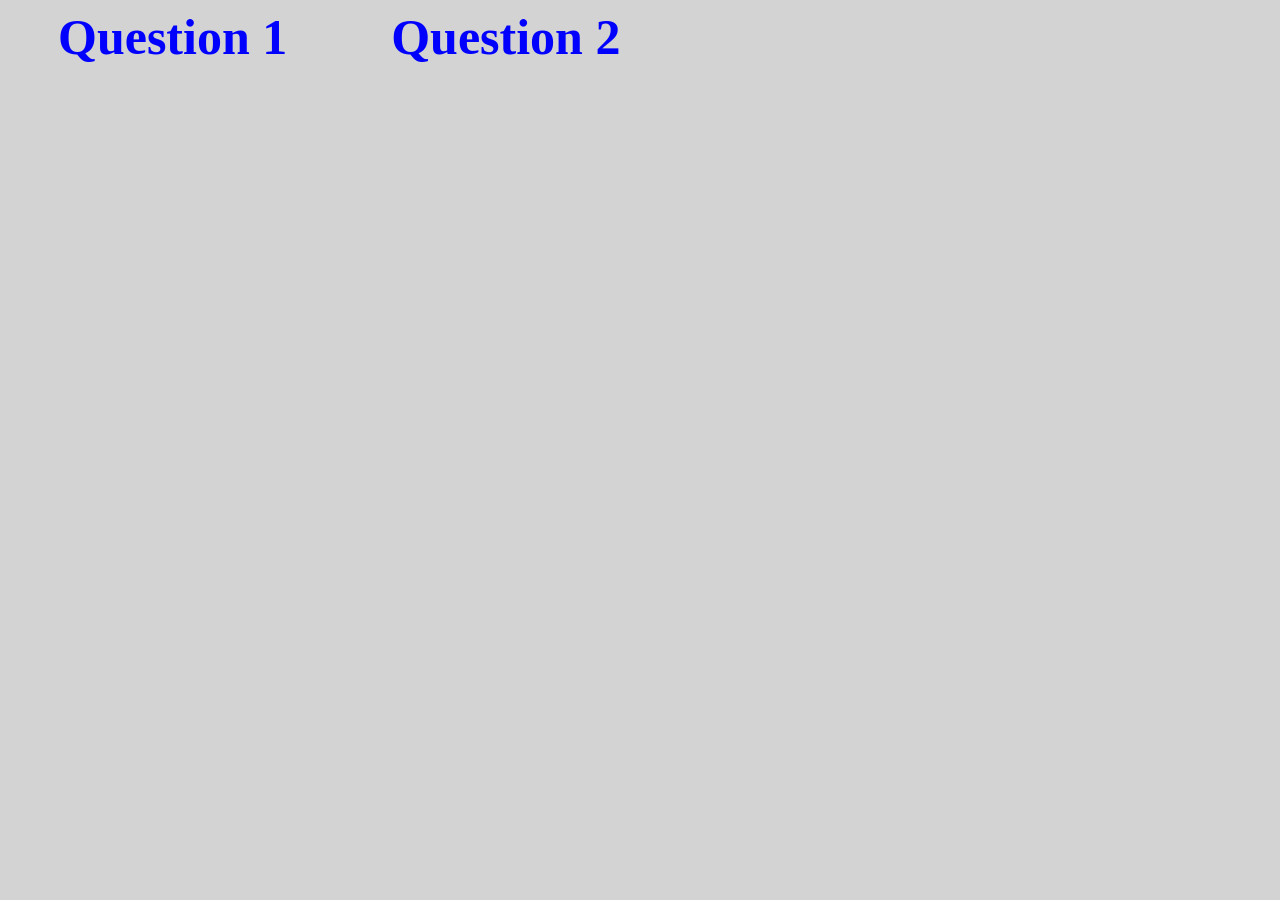
<file: index.html>
<!DOCTYPE html>
<html lang="en">
<head>
    <meta charset="UTF-8">
    <meta name="viewport" content="width=device-width, initial-scale=1.0">
    <title>Select</title>
    <style>
        a {
            text-align: center;
            margin: 50px;
            font-size: 50px;
            text-decoration: none;
            color: blue;
            font-weight: bolder;
        }

        body {
            background-color: lightgray;
        }
    </style>
</head>
<body>
    <a href="page1.html">Question 1</a>
    <a href="page2.html">Question 2</a>
</body>
</html>
</file>
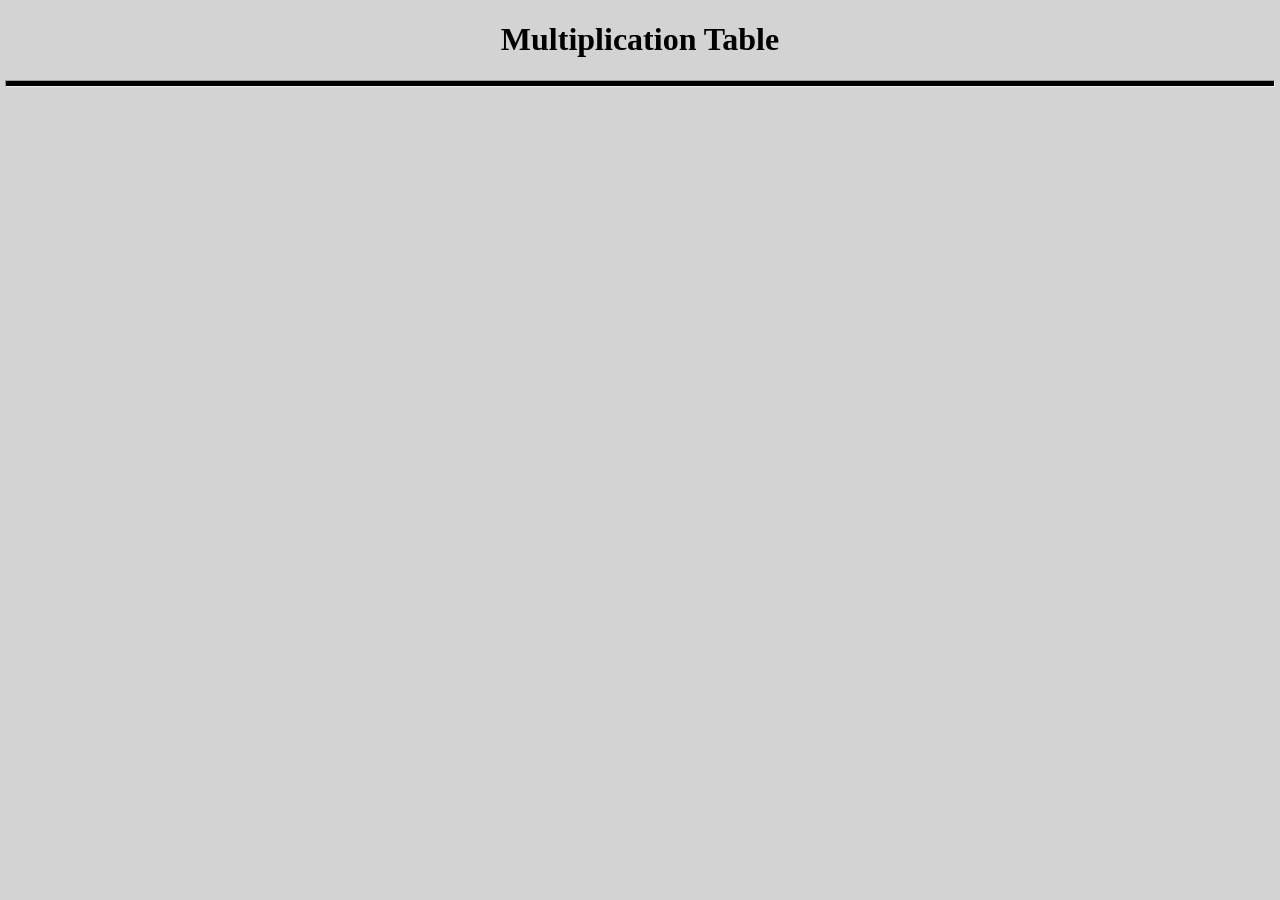
<file: page1.html>
<!DOCTYPE html>
<html lang="en">
<head>
    <meta charset="UTF-8">
    <meta name="viewport" content="width=device-width, initial-scale=1.0">
    <title>Multiplication Table</title>
    <link rel="stylesheet" href="styles.css">
</head>
<body>
    <h1>Multiplication Table</h1>
    <hr>
    <script src="js1.js"></script>
</body>
</html>
</file>
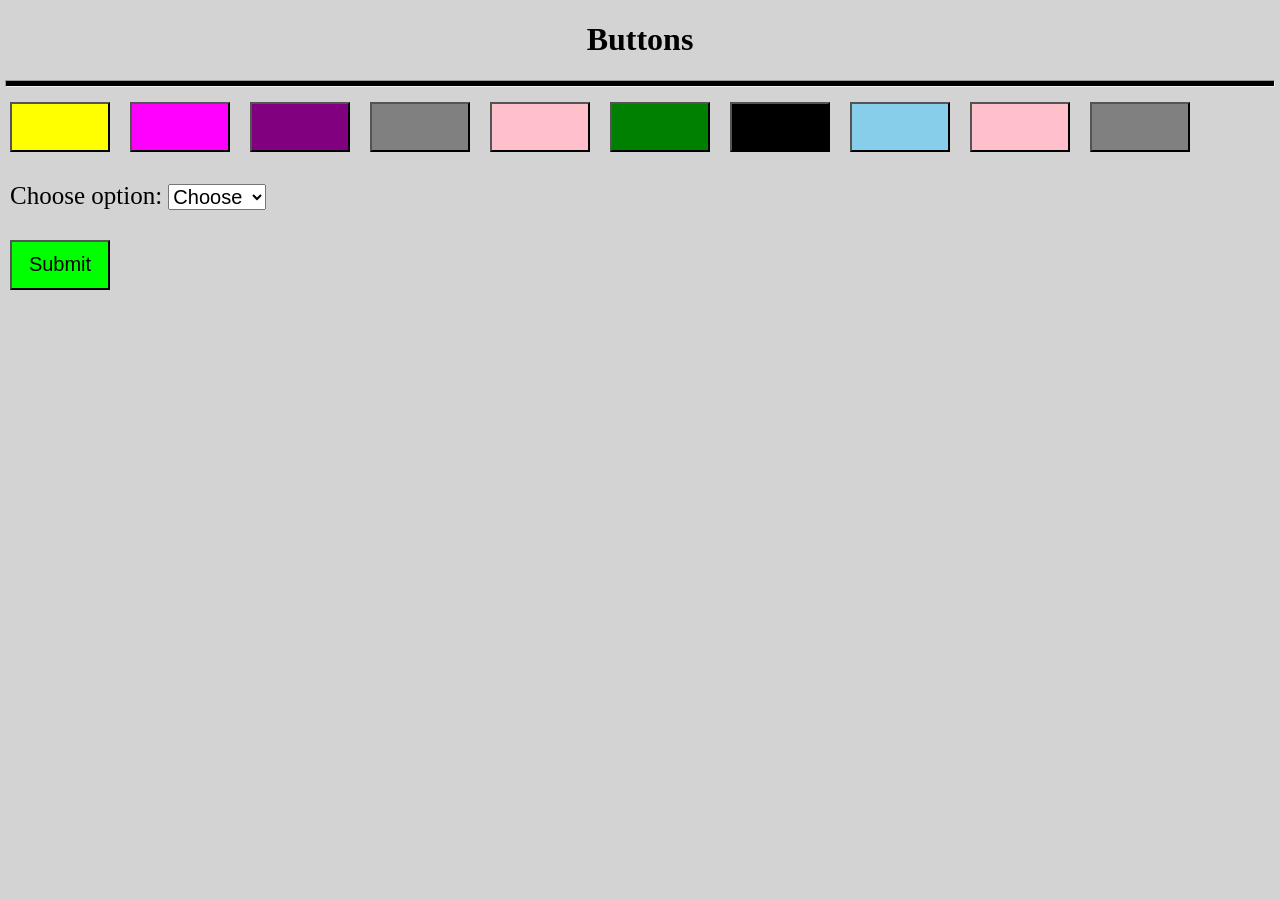
<file: page2.html>
<!DOCTYPE html>
<html lang="en">
<head>
    <meta charset="UTF-8">
    <meta name="viewport" content="width=device-width, initial-scale=1.0">
    <title>Document</title>
    <link rel="stylesheet" href="styles.css">
</head>
<body>
    <h1>Buttons</h1>
    <hr>
    <script src="js2.js"></script>
</body>
</html>
</file>
<file: styles.css>
table {
    border-collapse: collapse;
}

td {
    border: 2px solid black;
}

h1 {
    text-align: center;
}

hr {
    height: 5px;
    background-color: black;
    margin: 5px;
}

body {
    background-color: lightgray;
    margin: 0 auto;
}
</file>
